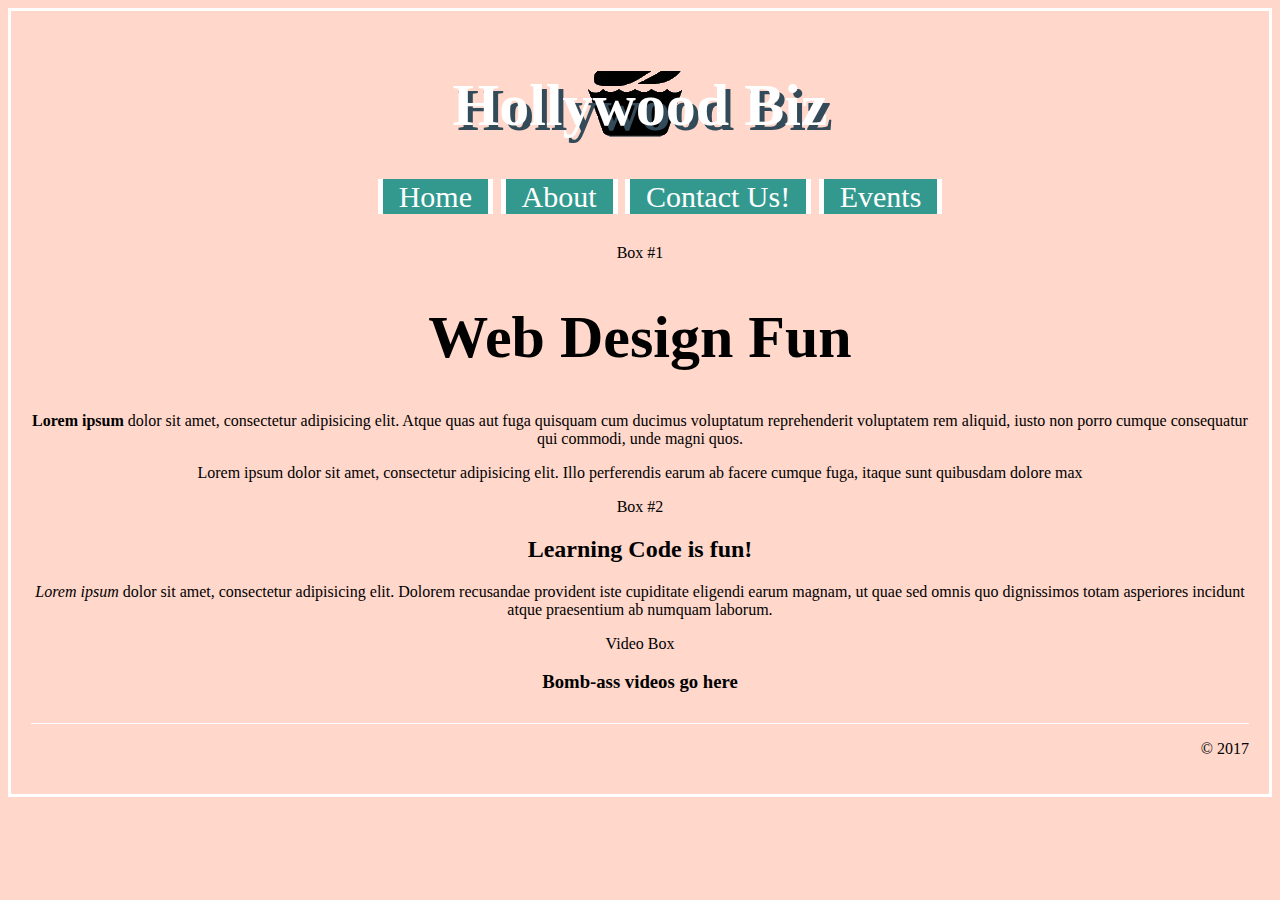
<file: index.html>
<!DOCTYPE html>

<html>

<head>
    <title>drones</title>
    <link href="https://fonts.googleapis.com/css?family=Gloria+Hallelujah|Lobster" rel="stylesheet">
    <link rel="stylesheet" type="text/css" href="css/style.css">
</head>

<body>

    <div class="container">
        <header>

            <h1 class="jump">
              <span>Hollywood Biz</span>
              <!-- <span>o</span>
              <span>m</span>
              <span>e</span>
              <span></span>
              <span></span>
              <span></span>
              <span></span>-->
            </h1>

        </header>
        <nav>
            <ul>
                <li><a href="index.html">Home</a></li>
                <li><a href="about.html">About</a></li>
                <li><a href="contact.html">Contact Us!</a></li>
                <li><a href="events.html">Events</a></li>
            </ul>
        </nav>
        <div class="main-content clearfix">
            <div class="red-box"> Box #1
              <h1>Web Design Fun</h1>
              <p>
                <strong>Lorem ipsum</strong> dolor sit amet, consectetur adipisicing elit. Atque quas aut fuga quisquam cum ducimus voluptatum reprehenderit voluptatem rem aliquid, iusto non porro cumque consequatur qui commodi, unde magni quos.
              </p>

              <p>
                Lorem ipsum dolor sit amet, consectetur adipisicing elit. Illo perferendis earum ab facere cumque fuga, itaque sunt quibusdam dolore max
              </p>
              </div>

            <div class="blue-box"> Box #2
              <h2>Learning Code is fun!</h2>
              <p>
                <em>Lorem ipsum</em> dolor sit amet, consectetur adipisicing elit. Dolorem recusandae provident iste cupiditate eligendi earum magnam, ut quae sed omnis quo dignissimos totam asperiores incidunt atque praesentium ab numquam laborum.
              </p>
            </div>

          </div>

          <div class="video-box"> Video Box
            <h3>Bomb-ass videos go here</h3>
          </div>

        <!-- END .main content -->

        <footer>
            <p>&copy; 2017</p>
        </footer>
    </div>
    <!-- END .container -->


</body>

</html>
</file>
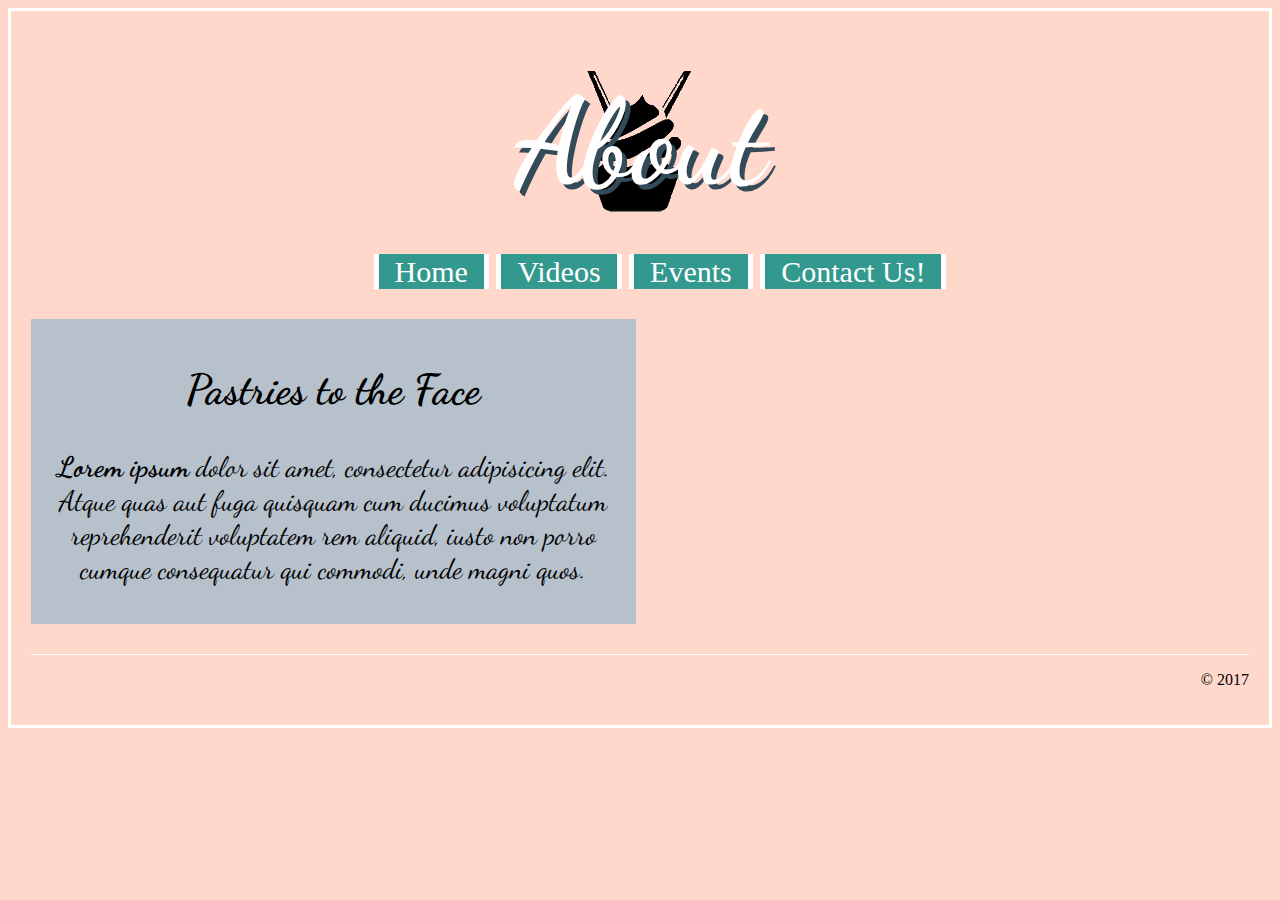
<file: about.html>
<!DOCTYPE html>

<html>

<head>
    <title>About</title>
    <link rel="stylesheet" href="http://www.1001fonts.com/search.html?search=seven+swordsmen">
    <link href="https://fonts.googleapis.com/css?family=Dancing+Script" rel="stylesheet">
    <link href="https://fonts.googleapis.com/css?family=Architects+Daughter" rel="stylesheet">
    <link rel="stylesheet" type="text/css" href="css/style.css">
    <!-- <img src="images/pastrydojoflat.jpg" alt="cupcake katana"> -->
</head>

<body>

    <div class="container">
        <header>

            <h1 class="pastryjump">
              <span class="pastryfont">About</span>
            </h1>

        </header>
        <nav>
            <ul>
                <li><a href="index.html">Home</a></li>
                <li><a href="videos.html">Videos</a></li>
                <li><a href="events.html">Events</a></li>
                <li><a href="contact.html">Contact Us!</a></li>
            </ul>
        </nav>
        <div class="main-content clearfix">

            <div class="box1">
                <h2>Pastries to the Face</h2>
                <p>
                    <strong>Lorem ipsum</strong> dolor sit amet, consectetur adipisicing elit. Atque quas aut fuga quisquam cum ducimus voluptatum reprehenderit voluptatem rem aliquid, iusto non porro cumque consequatur qui commodi, unde magni quos.
                </p>
            </div>

        </div>

        <!-- END .main content -->

        <footer>
            <p>&copy; 2017</p>
        </footer>
    </div>
    <!-- END .container -->


</body>

</html>
</file>
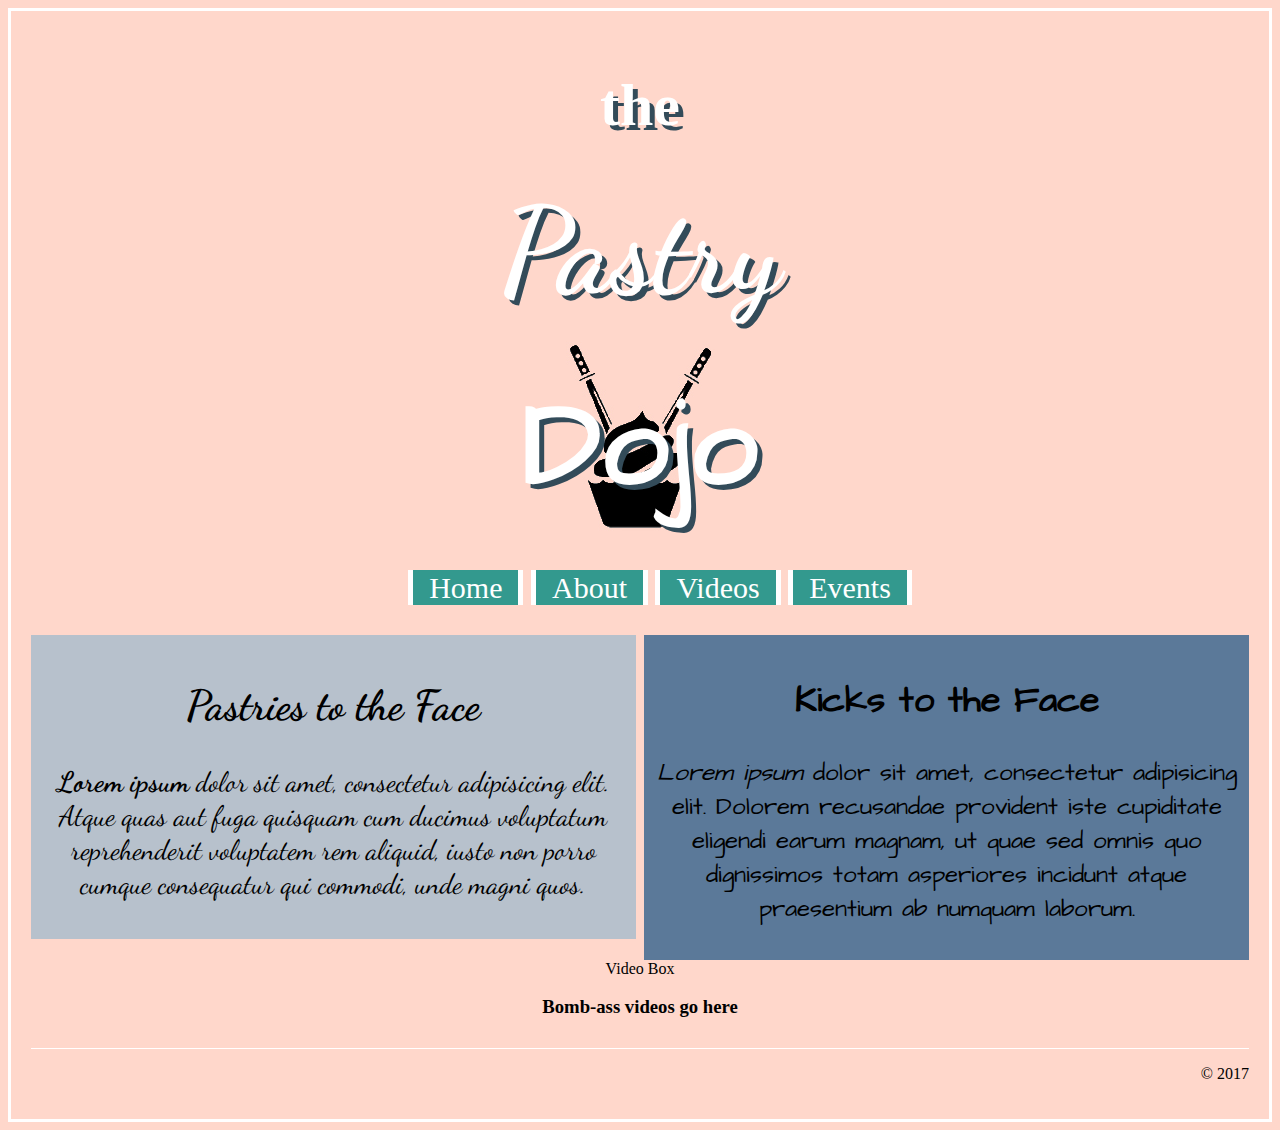
<file: contact.html>
<!DOCTYPE html>

<html>

<head>
    <title>The Pastry Dojo!</title>
    <link rel="stylesheet" href="http://www.1001fonts.com/search.html?search=seven+swordsmen">
    <link href="https://fonts.googleapis.com/css?family=Dancing+Script" rel="stylesheet">
    <link href="https://fonts.googleapis.com/css?family=Architects+Daughter" rel="stylesheet">
    <link rel="stylesheet" type="text/css" href="css/style.css">
    <!-- <img src="images/pastrydojoflat.jpg" alt="cupcake katana"> -->
</head>

<body>

    <div class="container">
        <header>

            <h1>the</h1>

            <h1 class="pastryjump">
              <span class="pastryfont">Pastry</span>
            </h1>

            <h1 class="dojojump">
              <span class="dojofont">Dojo</span>
            </h1>


        </header>
        <nav>
            <ul>
                <li><a href="index.html">Home</a></li>
                <li><a href="about.html">About</a></li>
                <li><a href="videos.html">Videos</a></li>
                <li><a href="events.html">Events</a></li>
            </ul>
        </nav>
        <div class="main-content clearfix">

            <div class="box1">

                <h2>Pastries to the Face</h2>

                <p>
                    <strong>Lorem ipsum</strong> dolor sit amet, consectetur adipisicing elit. Atque quas aut fuga quisquam cum ducimus voluptatum reprehenderit voluptatem rem aliquid, iusto non porro cumque consequatur qui commodi, unde magni quos.
                </p>


            </div>

            <div class="box2">
                <h2>Kicks to the Face</h2>
                <p>
                    <em>Lorem ipsum</em> dolor sit amet, consectetur adipisicing elit. Dolorem recusandae provident iste cupiditate eligendi earum magnam, ut quae sed omnis quo dignissimos totam asperiores incidunt atque praesentium ab numquam laborum.
                </p>
            </div>

        </div>

        <div class="video-box"> Video Box
            <h3>Bomb-ass videos go here</h3>
        </div>

        <!-- END .main content -->

        <footer>
            <p>&copy; 2017</p>
        </footer>
    </div>
    <!-- END .container -->


</body>

</html>
</file>
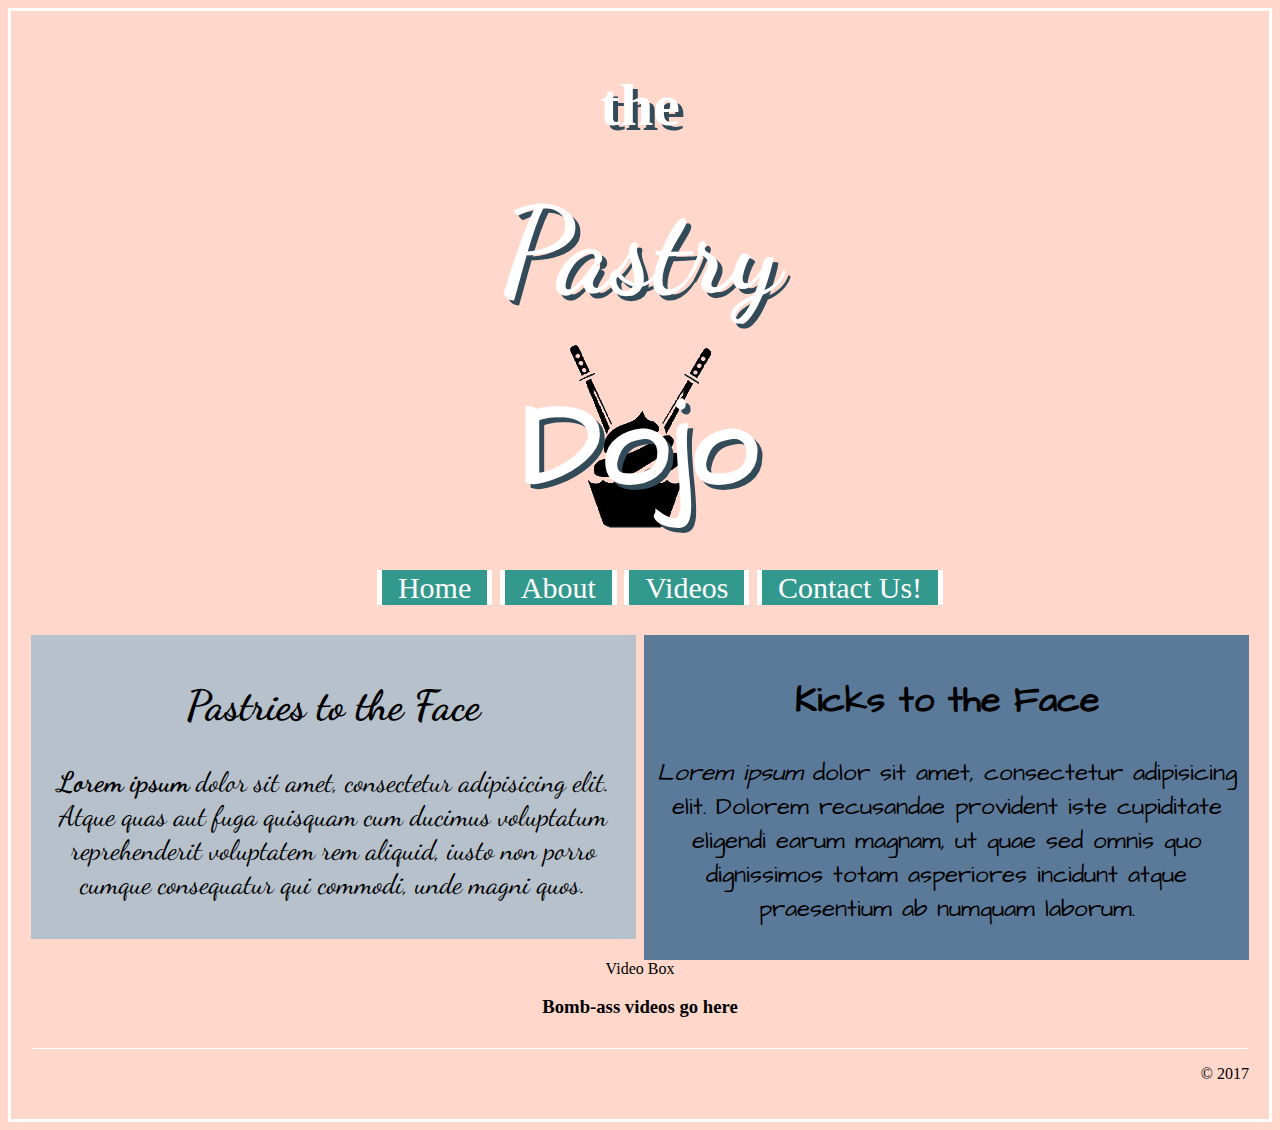
<file: events.html>
<!DOCTYPE html>

<html>

<head>
    <title>The Pastry Dojo!</title>
    <link rel="stylesheet" href="http://www.1001fonts.com/search.html?search=seven+swordsmen">
    <link href="https://fonts.googleapis.com/css?family=Dancing+Script" rel="stylesheet">
    <link href="https://fonts.googleapis.com/css?family=Architects+Daughter" rel="stylesheet">
    <link rel="stylesheet" type="text/css" href="css/style.css">
    <!-- <img src="images/pastrydojoflat.jpg" alt="cupcake katana"> -->
</head>

<body>

    <div class="container">
        <header>

            <h1>the</h1>

            <h1 class="pastryjump">
              <span class="pastryfont">Pastry</span>
            </h1>

            <h1 class="dojojump">
              <span class="dojofont">Dojo</span>
            </h1>


        </header>
        <nav>
            <ul>
                <li><a href="index.html">Home</a></li>
                <li><a href="about.html">About</a></li>
                <li><a href="videos.html">Videos</a></li>
                <li><a href="contact.html">Contact Us!</a></li>
            </ul>
        </nav>
        <div class="main-content clearfix">

            <div class="box1">

                <h2>Pastries to the Face</h2>

                <p>
                    <strong>Lorem ipsum</strong> dolor sit amet, consectetur adipisicing elit. Atque quas aut fuga quisquam cum ducimus voluptatum reprehenderit voluptatem rem aliquid, iusto non porro cumque consequatur qui commodi, unde magni quos.
                </p>


            </div>

            <div class="box2">
                <h2>Kicks to the Face</h2>
                <p>
                    <em>Lorem ipsum</em> dolor sit amet, consectetur adipisicing elit. Dolorem recusandae provident iste cupiditate eligendi earum magnam, ut quae sed omnis quo dignissimos totam asperiores incidunt atque praesentium ab numquam laborum.
                </p>
            </div>

        </div>

        <div class="video-box"> Video Box
            <h3>Bomb-ass videos go here</h3>
        </div>

        <!-- END .main content -->

        <footer>
            <p>&copy; 2017</p>
        </footer>
    </div>
    <!-- END .container -->


</body>

</html>
</file>
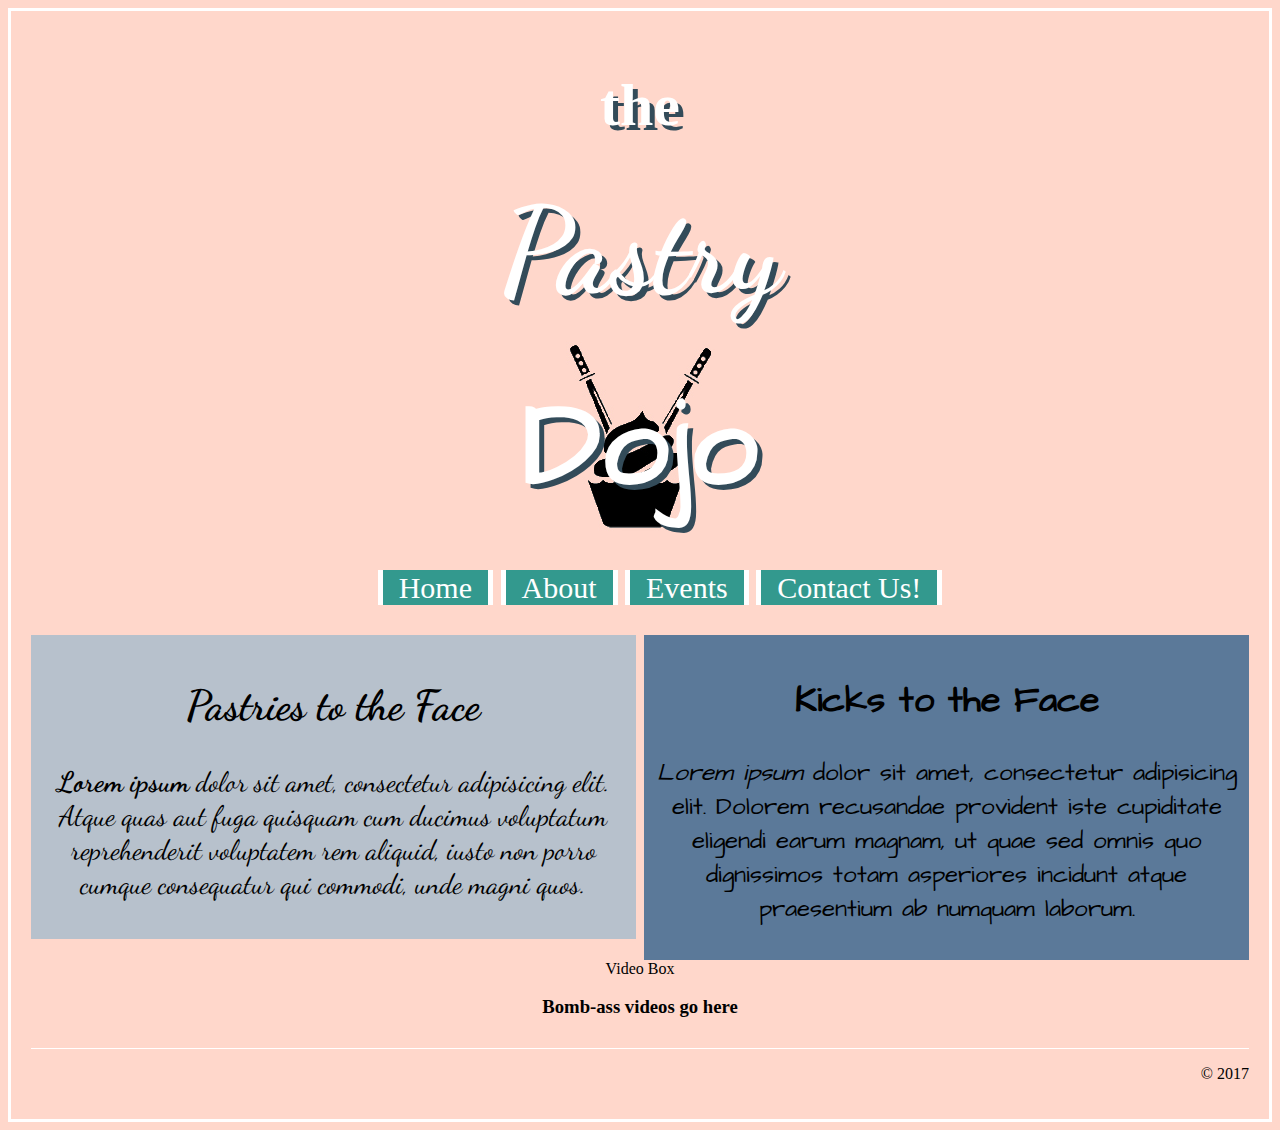
<file: videos.html>
<!DOCTYPE html>

<html>

<head>
    <title>The Pastry Dojo!</title>
    <link rel="stylesheet" href="http://www.1001fonts.com/search.html?search=seven+swordsmen">
    <link href="https://fonts.googleapis.com/css?family=Dancing+Script" rel="stylesheet">
    <link href="https://fonts.googleapis.com/css?family=Architects+Daughter" rel="stylesheet">
    <link rel="stylesheet" type="text/css" href="css/style.css">
    <!-- <img src="images/pastrydojoflat.jpg" alt="cupcake katana"> -->
</head>

<body>

    <div class="container">
        <header>

            <h1>the</h1>

            <h1 class="pastryjump">
              <span class="pastryfont">Pastry</span>
            </h1>

            <h1 class="dojojump">
              <span class="dojofont">Dojo</span>
            </h1>


        </header>
        <nav>
            <ul>
                <li><a href="index.html">Home</a></li>
                <li><a href="about.html">About</a></li>
                <li><a href="events.html">Events</a></li>
                <li><a href="contact.html">Contact Us!</a></li>
            </ul>
        </nav>
        <div class="main-content clearfix">

            <div class="box1">

                <h2>Pastries to the Face</h2>

                <p>
                    <strong>Lorem ipsum</strong> dolor sit amet, consectetur adipisicing elit. Atque quas aut fuga quisquam cum ducimus voluptatum reprehenderit voluptatem rem aliquid, iusto non porro cumque consequatur qui commodi, unde magni quos.
                </p>


            </div>

            <div class="box2">
                <h2>Kicks to the Face</h2>
                <p>
                    <em>Lorem ipsum</em> dolor sit amet, consectetur adipisicing elit. Dolorem recusandae provident iste cupiditate eligendi earum magnam, ut quae sed omnis quo dignissimos totam asperiores incidunt atque praesentium ab numquam laborum.
                </p>
            </div>

        </div>

        <div class="video-box"> Video Box
            <h3>Bomb-ass videos go here</h3>
        </div>

        <!-- END .main content -->

        <footer>
            <p>&copy; 2017</p>
        </footer>
    </div>
    <!-- END .container -->


</body>

</html>
</file>
<file: css/style.css>
body {
    background-color: #FFD7CB;*/

    }

.container {
    width: auto;
    border: 3px solid #ffffff;
    padding: 20px;
    margin: 0 auto 0 auto;
    text-align: center;
}

header {
    background: url('../images/pastry-dojo-flat.jpg') no-repeat bottom center;
    background-size: auto;
    justify-content: center;
    align-items: center;
    font-size: 75px;
    color: #ffffff;
    text-shadow: 5px 5px 0 #334B59
    /*rgba(0, 0, 0, 2)*/
}

.pastryjump span {
    display: inline-block;
    transition: transform .3s;
}

.pastryjump span:hover {
    color: #2EBAFF;
    transform: translateY(10px) scale(1.05);
}

.dojojump span {
    display: inline-block;
    transition: transform .3s;
}

.dojojump span:hover {
    color: #8A0707;
    transform: translateY(10px) scale(1.05);
}


/* clearfix, footer issue*/

.clearfix:after {
    visibility: hidden;
    display: block;
    font-size: 0;
    content: " ";
    clear: both;
    height: 0;
}

* html .clearfix {
    zoom: 1;
}


/* IE6 */

*:first-child+html .clearfix {
    zoom: 1;
}


/* IE7 */


/*END clearfix*/

h1 {
    font-size: 60px;
}

h2 {
    /*font-family: 'Lobster', cursive;*/
}

.pastryfont {
      font-family: 'Dancing Script', cursive;
    /*font-family: 'Lobster', cursive;*/
    font-size: 120px;
}

.dojofont {
    font-family: 'Architects Daughter', cursive;
    font-size: 120px;
}


/*for main nav*/

ul {
    padding: .2em 0 10 0;
    margin: 0 0 20 0;
    list-style-type: none;
    background-color: none;
    width: auto;
    /*font: normal 100%, helvetica, sans-serif;*/
    font-size: 30px;
    text-align: center;
}

li {
    display: inline;
}

li a {
    text-decoration:none;
    background-color: #33998E;
    color: #ffffff;
    padding: 1px 16px;
    border-right: 5px solid #FFFFFF;
    border-left: 5px solid #FFFFFF;
}


/*END for main nav*/

.box1 {
    width: 48%;
    border: 5px;
    background-color: #B7C1CC;
    padding: 10px;
    text-align: center;
    float: left;
    font-size: 28px;
    font-family: 'Dancing Script', cursive;
}

.box2 {
    width: 48%;
    background-color: #5B7999;
    padding: 10px;
    margin: 0 0 0 0;
    text-align: center;
    float: right;
    font-size: 24px;
    font-family: 'Architects Daughter', cursive;
}

.box3 {
    width:500px;
    height: 500px;
    background-color: #EAB8EC;
    margin: 30px 0 0 0;
    text-align: center;
    font-size: 50px;
}

footer {
    border-top: 1px solid #ffffff;
    /*clear: both;*/
    margin-top: 30px;
    text-align: right;
}
</file>
